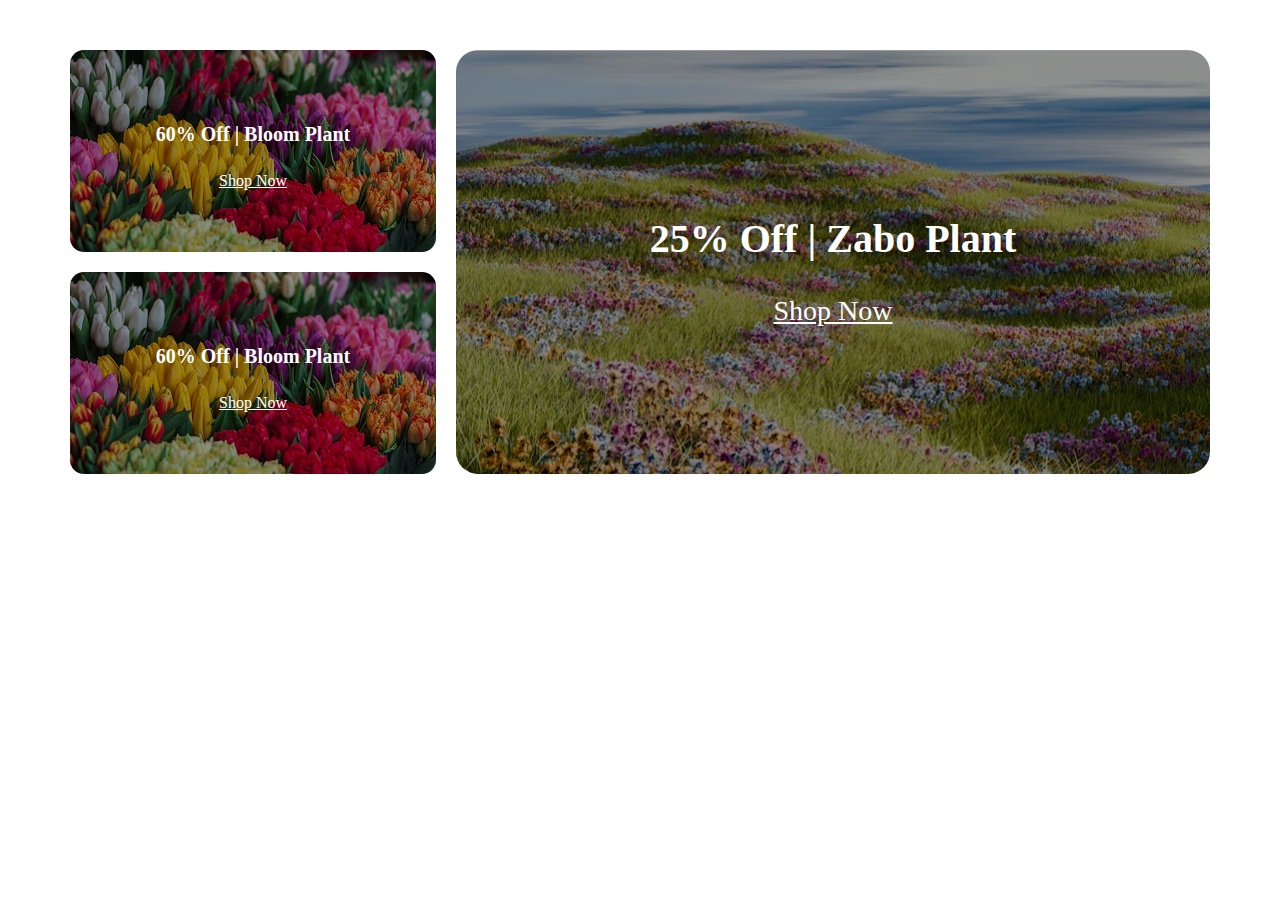
<file: try.html>
<!DOCTYPE html>
<html lang="en">
<head>
    <meta charset="UTF-8">
    <meta name="viewport" content="width=device-width, initial-scale=1.0">
    <title>Document</title>
    <link rel="stylesheet" href="try.css">
</head>
<body>

    <div class="container">
        <div class="container-1">

            <div class="child-1">
                <div>
                    <h4 class="child-head">60% Off | Bloom Plant</h4>
                   <p class="child-text"><a href="">Shop Now</a></p>
                </div>
                
            </div>

            <div class="child-2">
                 <div>
                    <h4 class="child-head">60% Off | Bloom Plant</h4>
                   <p class="child-text"><a href="">Shop Now</a></p>
                </div>
            </div>
        </div>

        <div class="container2">
            <div class="text-sft">
                <h2 class="bold-head">25% Off | Zabo Plant</h2>
               <p class="child-text"><a href="">Shop Now</a></p>
            </div>
            
        </div>

    </div>
    
</body>
</html>
</file>
<file: try.css>
body{
    max-width: 1140px;
    margin: 0 auto;
}

.container{
    display: flex;
    gap: 20px;
    margin-top: 50px;
}

.container-1{
    display: flex;
    flex-direction: column;
    gap: 20px;
}


.child-1{
    background-image: linear-gradient(rgba(0, 0, 0, 0.4)), url(./assets/deal-bloom.png);
    background-size: cover;
    background-repeat: no-repeat;
    width: 366px;
    height: 202px;
    display: flex;
    justify-content: center;
    align-items: center;
    border-radius: 14px;
}

.child-1 p a{
    color: white;
}
 .child-head{
    font-size: 20px;
    text-align: center;
    color: white;
    
 }

.child-text{
    font-size: 16px;
    text-align: center;
    color: white;

}

.bold-head{
    font-size: 40px;
    text-align: center;
    color: white;
}

.child-2{
    background-image: linear-gradient(rgba(0, 0, 0, 0.4)), url(./assets/deal-bloom.png);
    background-size: cover;
    background-repeat: no-repeat;
    width: 100%;
    height: 202px;
    display: flex;
    justify-content: center;
    align-items: center;
    border-radius: 14px;
}

.child-2 p a{
    color: white;
}
.container2{
    background-image: linear-gradient(rgba(0, 0, 0, 0.4)), url(./assets/deal-zabo.png);
    background-size: cover;
    background-repeat: no-repeat;
    width: 100%;
    height: 424px;
    display: flex;
    justify-content: center;
    align-items: center;
    border-radius: 22px;
}

.container2 p a{
    color: white ;
    font-size: 28px;
}
</file>
